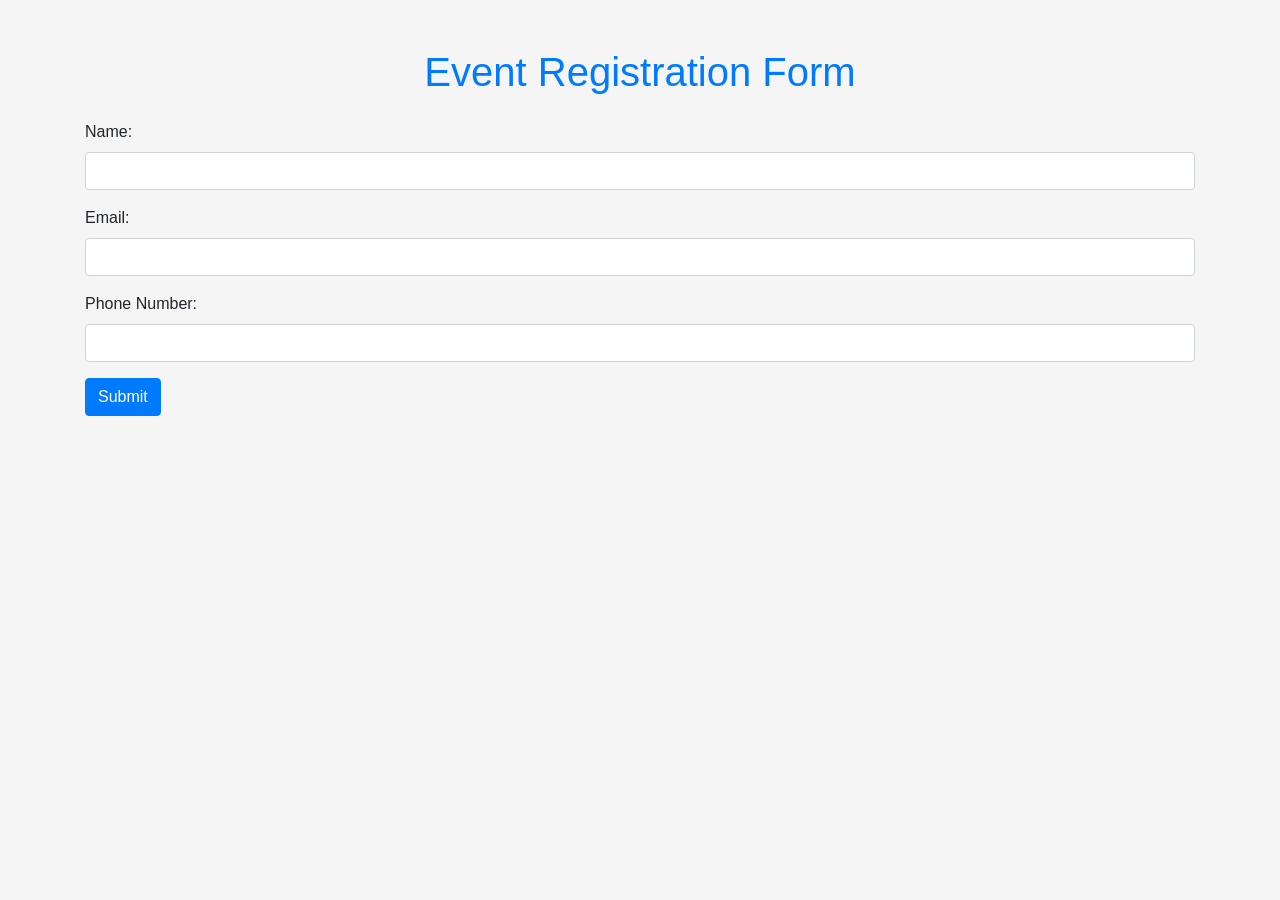
<file: index.html>
<!DOCTYPE html>
<html lang="en">
<head>
    <meta charset="UTF-8">
    <meta name="viewport" content="width=device-width, initial-scale=1.0">
    <meta http-equiv="X-UA-Compatible" content="ie=edge">
    <title>Event Registration</title>
    <!-- Bootstrap CSS -->
    <link rel="stylesheet" href="https://maxcdn.bootstrapcdn.com/bootstrap/4.5.2/css/bootstrap.min.css">
    <!-- Custom CSS -->
    <link rel="stylesheet" href="style.css">
</head>
<body>
<div id="submitForm"></div> <!-- Vùng chứa nội dung form sẽ được tải vào đây -->

<!-- jQuery and Bootstrap JS -->
<script src="https://code.jquery.com/jquery-3.5.1.min.js"></script>
<script src="https://maxcdn.bootstrapcdn.com/bootstrap/4.5.2/js/bootstrap.min.js"></script>
<!-- Custom JavaScript -->
<script src="script.js"></script>
</body>
</html>
</file>
<file: style.css>
body {
    font-family: Arial, sans-serif;
    background-color: #f5f5f5;
}

h1, h2 {
    color: #007bff;
}

.card {
    box-shadow: 0 4px 8px rgba(0, 0, 0, 0.1);
    border-radius: 8px;
    padding: 20px;
}

#formResult {
    font-weight: bold;
}
</file>
